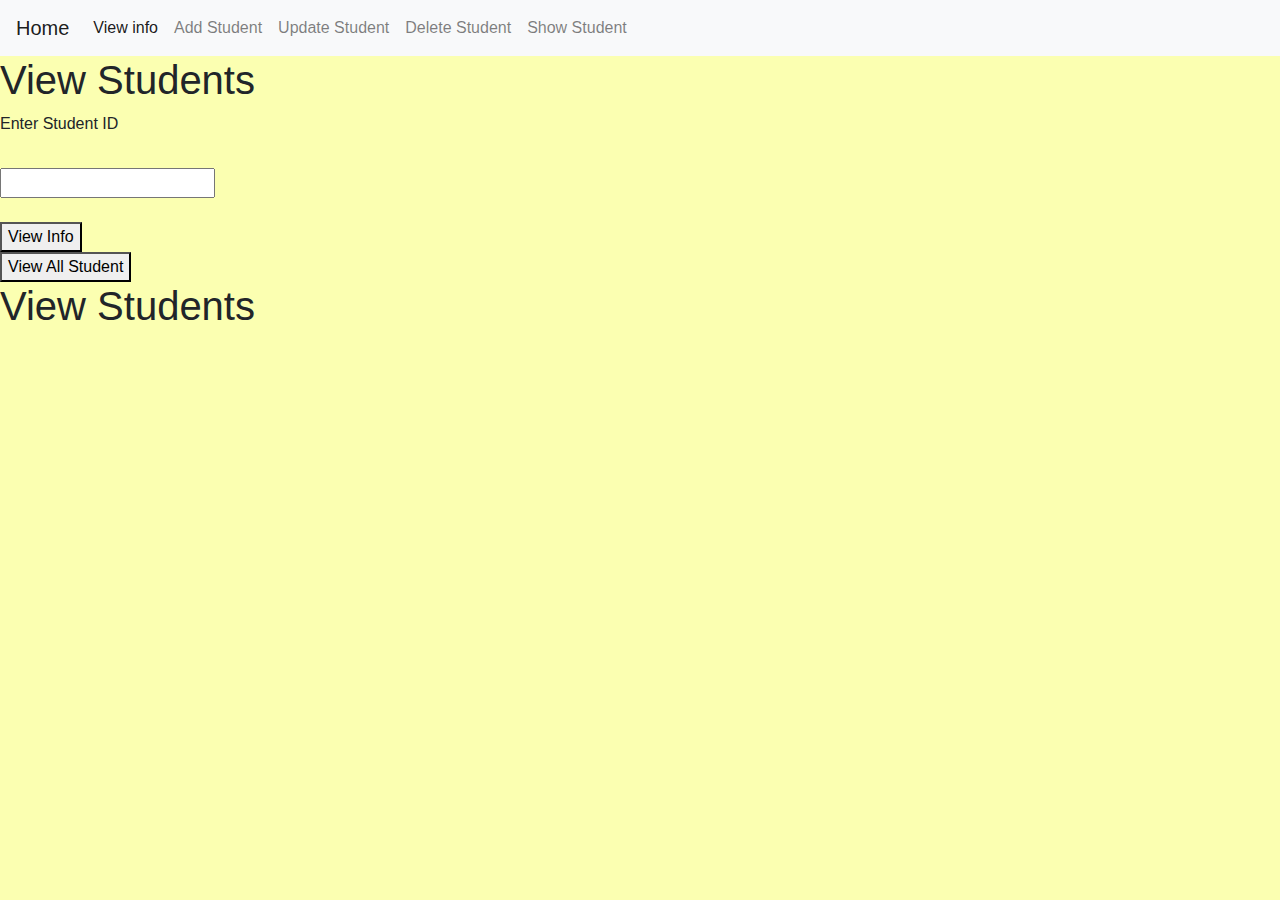
<file: MinorProject-1/target/classes/templates/viewInfo.html>
<!DOCTYPE html>
<html>
<head>
<meta charset="ISO-8859-1">	 
<!-- Required meta tags -->
 <meta charset="utf-8">
 <meta name="viewport" content="width=device-width, initial-scale=1, shrink-to-fit=no">

 <!-- Bootstrap CSS -->
 <link rel="stylesheet" href="https://cdn.jsdelivr.net/npm/bootstrap@4.0.0/dist/css/bootstrap.min.css" integrity="sha384-Gn5384xqQ1aoWXA+058RXPxPg6fy4IWvTNh0E263XmFcJlSAwiGgFAW/dAiS6JXm" crossorigin="anonymous">

 

<meta name="viewport" content="width=device-width initial-scale=1, shrink-to-fit=no">
<title>View Information</title>
<link rel="stylesheet" href="External.css">
</head>
<body style="background-color:#FBFFB1 ;">
 <fieldset>
<nav class="navbar navbar-expand-lg navbar-light bg-light">
            <a class="navbar-brand" href="index.html">Home</a>
            <button class="navbar-toggler" type="button" data-toggle="collapse" data-target="#navbarNavAltMarkup" aria-controls="navbarNavAltMarkup" aria-expanded="false" aria-label="Toggle navigation">
              <span class="navbar-toggler-icon"></span>
            </button>
            <div class="collapse navbar-collapse" id="navbarNavAltMarkup">
              <div class="navbar-nav">
                <a class="nav-item nav-link active" href="viewInfo.html">View info <span class="sr-only">(current)</span></a>
                <a class="nav-item nav-link" href="register.html">Add Student</a>
                <a class="nav-item nav-link" href="updateInfo.html">Update Student</a>
                <a class="nav-item nav-link" href="remove.html">Delete Student</a>
                <a class="nav-item nav-link" href="showInfo.html">Show Student</a>
                
              </div>
            </div>
          </nav>
</fieldset>
    <h1>View Students</h1>
    <fieldset>
    <form action="/getStud">
<label>Enter Student ID</label> <br><br>
<input type="text" name="kodId" id="kodId"> <br><br>

<button type="submit">View Info</button>
</fieldset>
<fieldset>
    <form action="/getAllStud">

<button type="submit">View All Student</button>
</fieldset>
    <h1>View Students</h1>
    
</body>
</html>
</file>
<file: MinorProject-1/target/classes/templates/External.css>
@charset "ISO-8859-1";
#body{
    font-size: 25px;
    font-family: cursive;
    color: black;
    background-color: #FFACAC;
    border: 3px solid black;
    height: 210px;
    
}
#register{
    font-size: 25px;
    font-family: cursive;
    color: black;
    background-color: #FFBFA9;
    border: 3px solid black;
    height: 210px;
    
}
</file>
